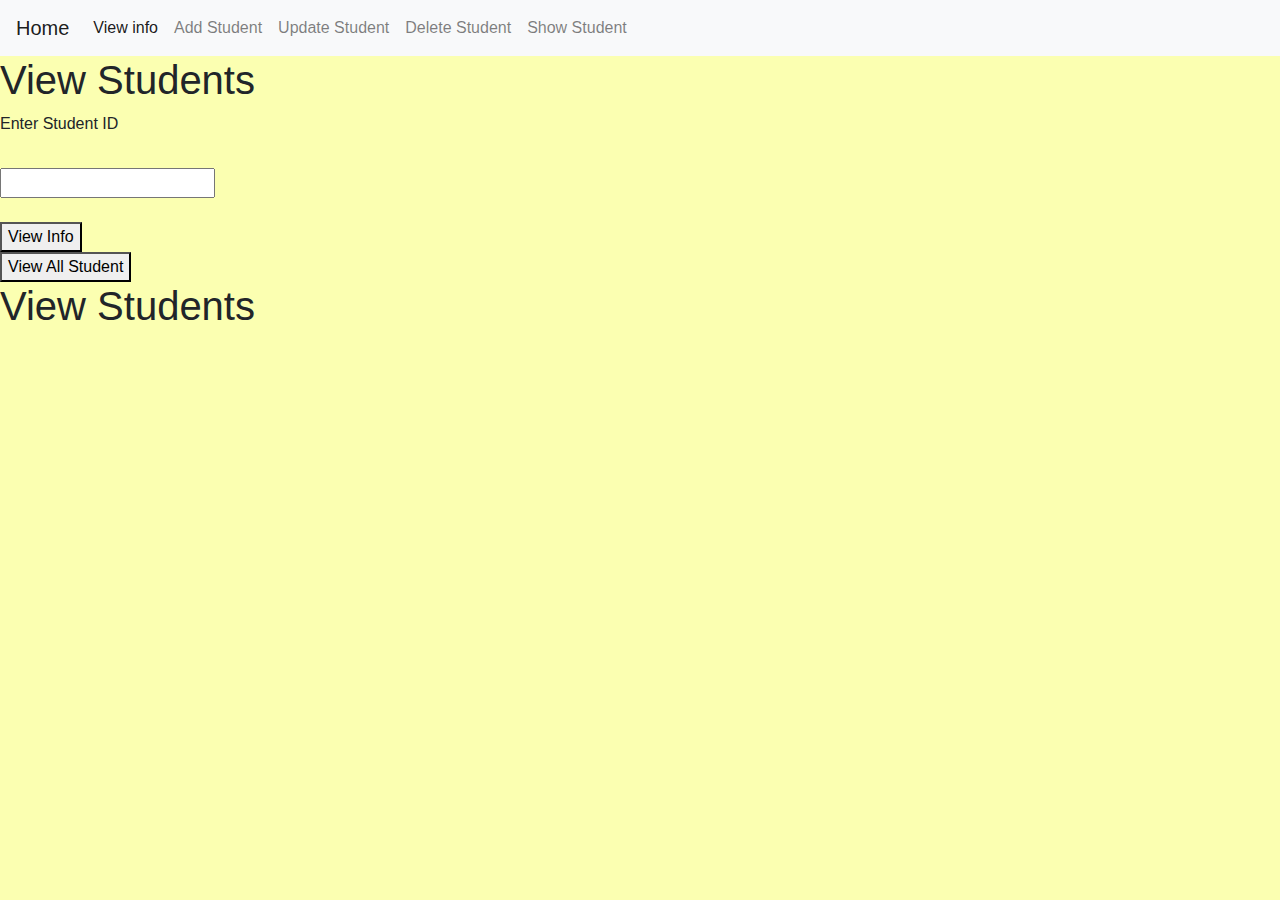
<file: MinorProject-1/target/classes/templates/viewInfo.html>
<!DOCTYPE html>
<html>
<head>
<meta charset="ISO-8859-1">	 
<!-- Required meta tags -->
 <meta charset="utf-8">
 <meta name="viewport" content="width=device-width, initial-scale=1, shrink-to-fit=no">

 <!-- Bootstrap CSS -->
 <link rel="stylesheet" href="https://cdn.jsdelivr.net/npm/bootstrap@4.0.0/dist/css/bootstrap.min.css" integrity="sha384-Gn5384xqQ1aoWXA+058RXPxPg6fy4IWvTNh0E263XmFcJlSAwiGgFAW/dAiS6JXm" crossorigin="anonymous">

 

<meta name="viewport" content="width=device-width initial-scale=1, shrink-to-fit=no">
<title>View Information</title>
<link rel="stylesheet" href="External.css">
</head>
<body style="background-color:#FBFFB1 ;">
 <fieldset>
<nav class="navbar navbar-expand-lg navbar-light bg-light">
            <a class="navbar-brand" href="index.html">Home</a>
            <button class="navbar-toggler" type="button" data-toggle="collapse" data-target="#navbarNavAltMarkup" aria-controls="navbarNavAltMarkup" aria-expanded="false" aria-label="Toggle navigation">
              <span class="navbar-toggler-icon"></span>
            </button>
            <div class="collapse navbar-collapse" id="navbarNavAltMarkup">
              <div class="navbar-nav">
                <a class="nav-item nav-link active" href="viewInfo.html">View info <span class="sr-only">(current)</span></a>
                <a class="nav-item nav-link" href="register.html">Add Student</a>
                <a class="nav-item nav-link" href="updateInfo.html">Update Student</a>
                <a class="nav-item nav-link" href="remove.html">Delete Student</a>
                <a class="nav-item nav-link" href="showInfo.html">Show Student</a>
                
              </div>
            </div>
          </nav>
</fieldset>
    <h1>View Students</h1>
    <fieldset>
    <form action="/getStud">
<label>Enter Student ID</label> <br><br>
<input type="text" name="kodId" id="kodId"> <br><br>

<button type="submit">View Info</button>
</fieldset>
<fieldset>
    <form action="/getAllStud">

<button type="submit">View All Student</button>
</fieldset>
    <h1>View Students</h1>
    
</body>
</html>
</file>
<file: MinorProject-1/target/classes/templates/External.css>
@charset "ISO-8859-1";
#body{
    font-size: 25px;
    font-family: cursive;
    color: black;
    background-color: #FFACAC;
    border: 3px solid black;
    height: 210px;
    
}
#register{
    font-size: 25px;
    font-family: cursive;
    color: black;
    background-color: #FFBFA9;
    border: 3px solid black;
    height: 210px;
    
}
</file>
